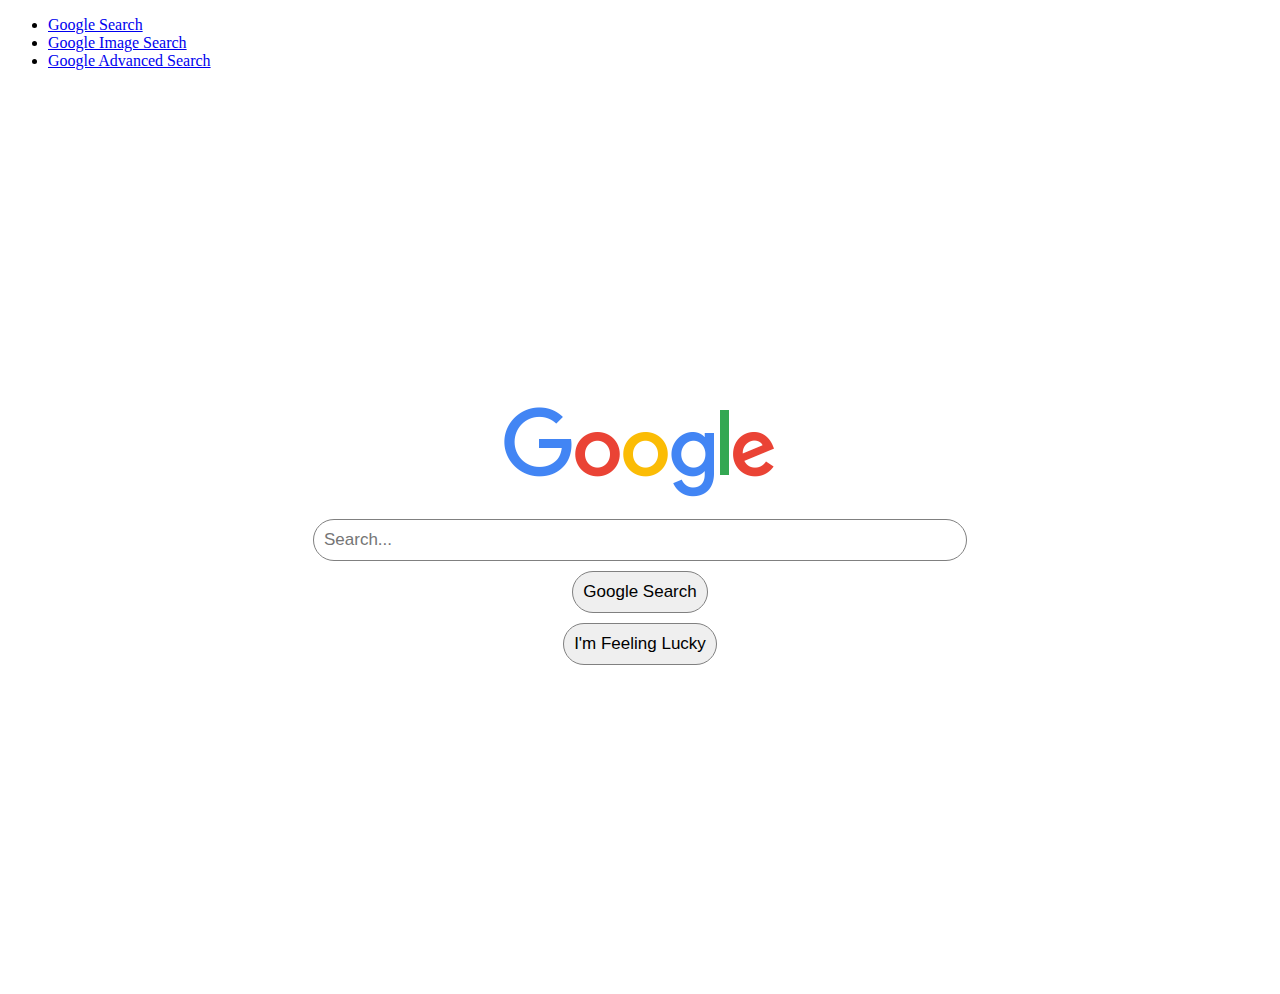
<file: index.html>
<!DOCTYPE html>
<html lang="en">
    <head>
        <title>Search</title>
        <ul class="nav justify-content-end">
            <li class="nav-item">
              <a class="nav-link active" aria-current="page" href="index.html">Google Search</a>
            </li>
            <li class="nav-item">
              <a class="nav-link" href="gis.html">Google Image Search</a>
            </li>
            <li class="nav-item">
              <a class="nav-link" href="gas.html">Google Advanced Search</a>
            </li>
          </ul>
          <link href="https://cdn.jsdelivr.net/npm/bootstrap@5.3.2/dist/css/bootstrap.min.css" rel="stylesheet" integrity="sha384-T3c6CoIi6uLrA9TneNEoa7RxnatzjcDSCmG1MXxSR1GAsXEV/Dwwykc2MPK8M2HN" crossorigin="anonymous">
          <link rel="stylesheet" href="styles.css">
    </head>
    <body>
        <form action="https://google.com/search">
            <div class="search-container">
                <img src="google-logo.png" alt="Google Logo" class="logo">
                <input class="search-input" type="text"  name="q" placeholder="Search...">
                <button class="search-button">Google Search</button>
                <input class="search-button" type="submit" value="I'm Feeling Lucky" name="btnI">
            </div>
        </form>
    </body>
</html>
</file>
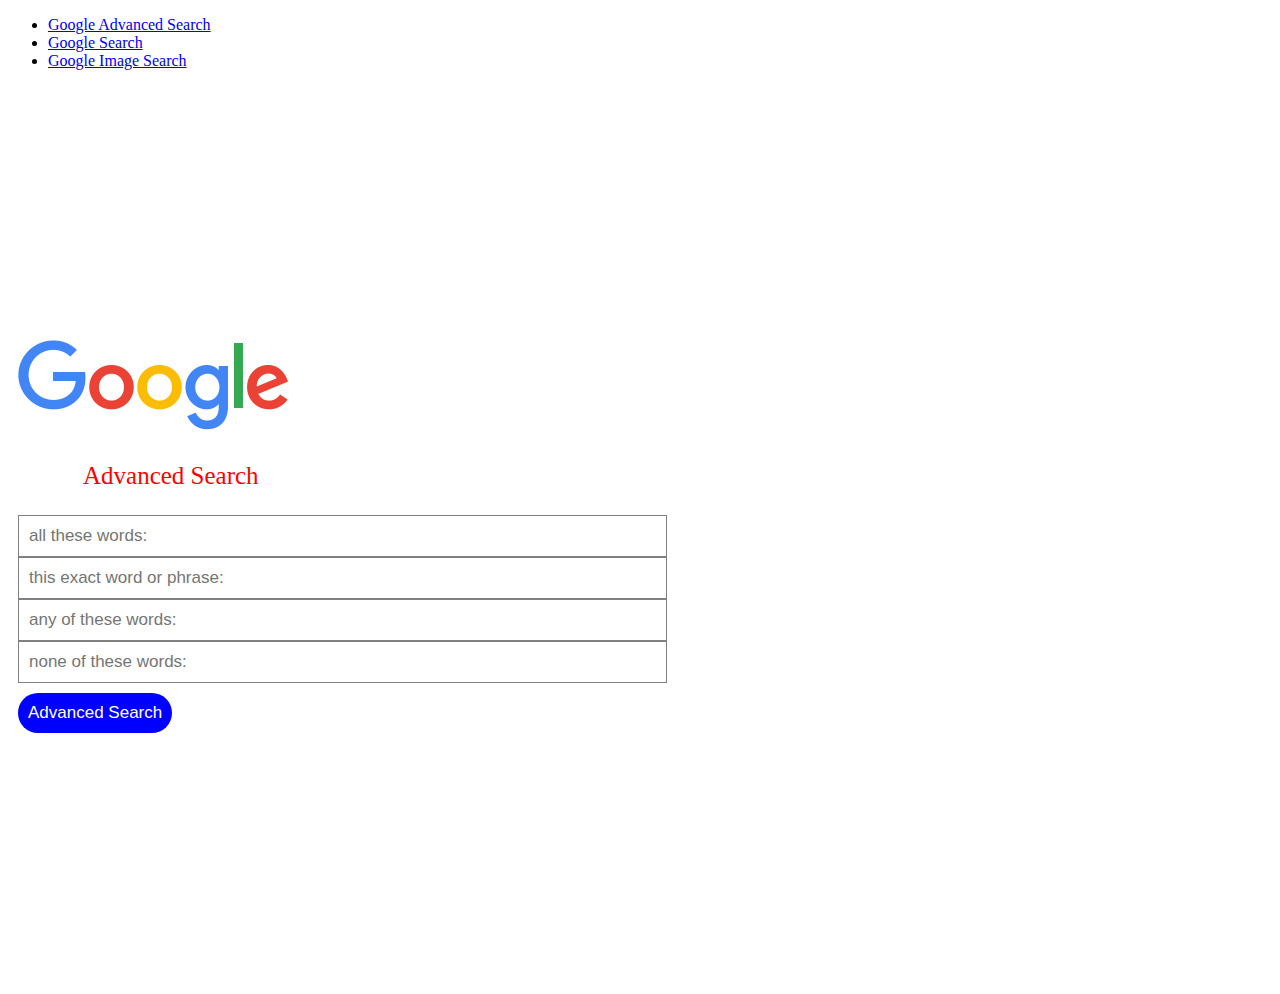
<file: gas.html>
<!DOCTYPE html>
<html lang="en">
    <head>
        <title>Google Advanced Search</title>
        <ul class="nav justify-content-end">
            <li class="nav-item">
              <a class="nav-link active" aria-current="page" href="gas.html">Google Advanced Search</a>
            </li>
            <li class="nav-item">
              <a class="nav-link" href="index.html">Google Search</a>
            </li>
            <li class="nav-item">
              <a class="nav-link" href="gis.html">Google Image Search</a>
            </li>
          </ul>
          <link href="https://cdn.jsdelivr.net/npm/bootstrap@5.3.2/dist/css/bootstrap.min.css" rel="stylesheet" integrity="sha384-T3c6CoIi6uLrA9TneNEoa7RxnatzjcDSCmG1MXxSR1GAsXEV/Dwwykc2MPK8M2HN" crossorigin="anonymous">

        <link rel="stylesheet" href="styles.css">
        <style>
              .search-container {
                display: flex;
                flex-direction: column;
                align-items: flex-start;
                justify-content: center;
                padding-left: 10px;
                height: 100vh;
            }
            .search-input {
                padding: 10px;
                padding-left: 10px;
                font-size: 17px;
                border: 1px solid grey;
                border-radius: 0px;
                width: 50%;
            }
            .search-button {
                padding: 10px;
                font-size: 17px;
                border: none;
                border-radius: 25px;
                margin-top: 10px;
                width: auto;
                cursor: pointer;
                background-color: blue;
                color: white;
            }
        </style>
    </head>
    <body>
        <form action="https://www.google.com/search">
            <div class="search-container">
                <img src="google-image-logo.png" alt="Google Logo" class="logo">
                <p id="advanced-text">Advanced Search</p>
                <input class="search-input" type="text" name="as_q" placeholder="all these words:">
                <input class="search-input" type="text" name="as_epq" placeholder="this exact word or phrase:">
                <input class="search-input" type="text" name="as_oq" placeholder="any of these words:">
                <input class="search-input" type="text" name="as_eq" placeholder="none of these words:">
                <button class="search-button" type="submit">Advanced Search</button>
            </div>
        </form>
    </body>
</html>
</file>
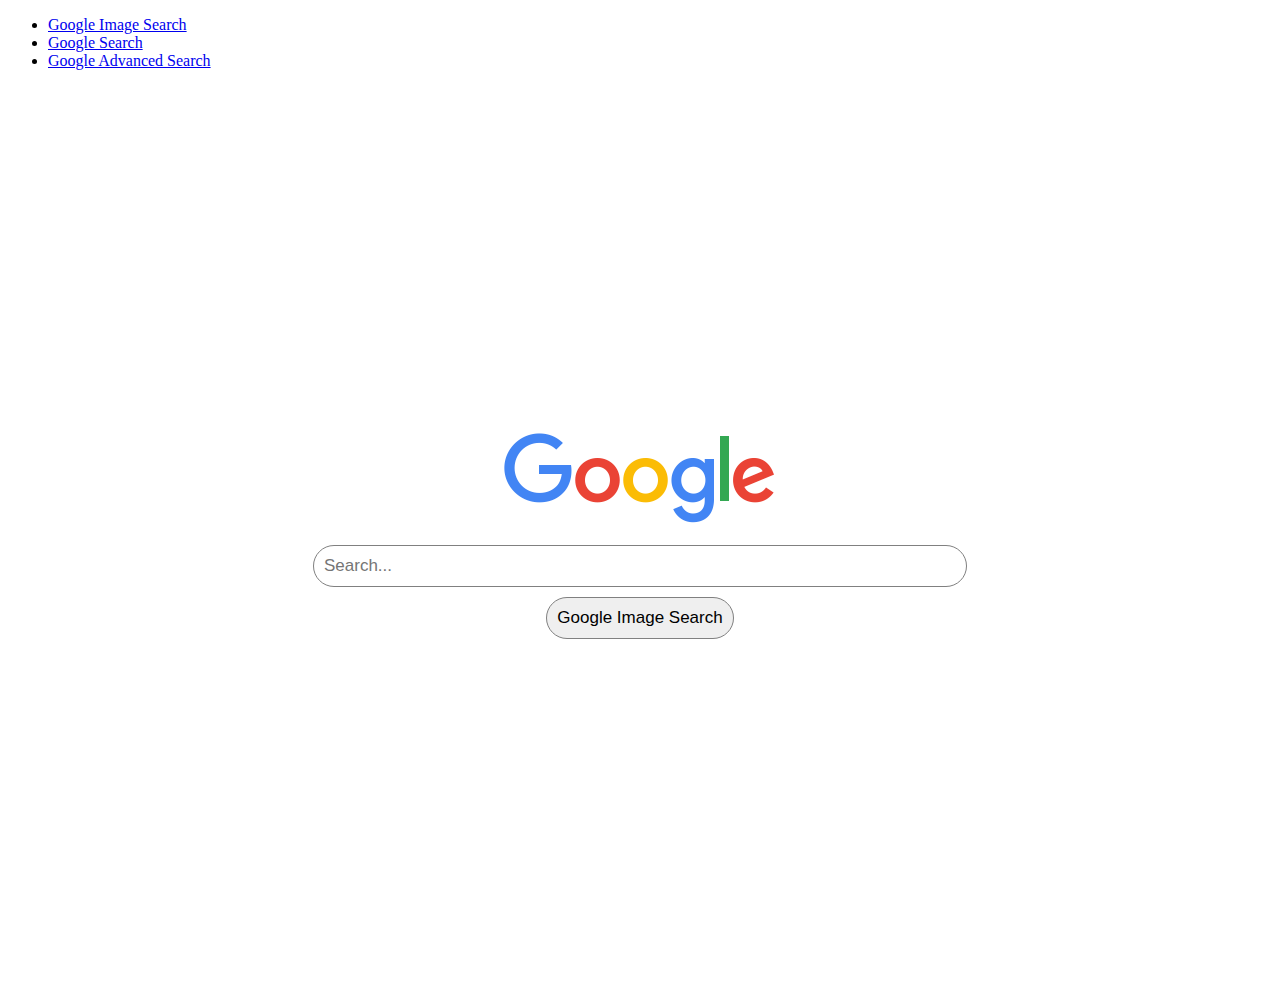
<file: gis.html>
<!DOCTYPE html>
<html lang="en">
    <head>
        <title>Google Image Search</title>
        <ul class="nav justify-content-end">
            <li class="nav-item">
              <a class="nav-link active" aria-current="page" href="gis.html">Google Image Search</a>
            </li>
            <li class="nav-item">
              <a class="nav-link" href="index.html">Google Search</a>
            </li>
            <li class="nav-item">
              <a class="nav-link" href="gas.html">Google Advanced Search</a>
            </li>
          </ul>
          <link href="https://cdn.jsdelivr.net/npm/bootstrap@5.3.2/dist/css/bootstrap.min.css" rel="stylesheet" integrity="sha384-T3c6CoIi6uLrA9TneNEoa7RxnatzjcDSCmG1MXxSR1GAsXEV/Dwwykc2MPK8M2HN" crossorigin="anonymous">
          <link rel="stylesheet" href="styles.css">
    </head>
    <body>
      <form action="https://www.google.com/search">
        <div class="search-container">
            <img src="google-image-logo.png" alt="Google Logo" class="logo">
            <input class="search-input" type="text" name="q" placeholder="Search...">
            <input type="hidden" name="tbm" value="isch">
            <button class="search-button">Google Image Search</button>
        </div>
    </form>
    </body>
</html>
</file>
<file: styles.css>
.search-container {
    display: flex;
    flex-direction: column;
    align-items: center;
    justify-content: center;
    height: 100vh; /* This will center the search bar vertically on the page */
  }

  .search-input {
    padding: 10px;
    font-size: 17px;
    border: 1px solid grey;
    border-radius: 25px; /* This will give the search bar rounded corners */
    width: 50%;
  }

  .search-button {
    padding: 10px;
    font-size: 17px;
    border: 1px solid grey;
    border-radius: 25px; /* This will give the button rounded corners */
    margin-top: 10px; /* This will give some space between the search bar and the button */
    width: auto;
    cursor: pointer;
  }

  .logo {
    margin-bottom: 20px;
  }

  #advanced-text {
    margin-top: 10px;
    padding-left: 65px;
    font-size: 25px;
    color: red;
  }
</file>
